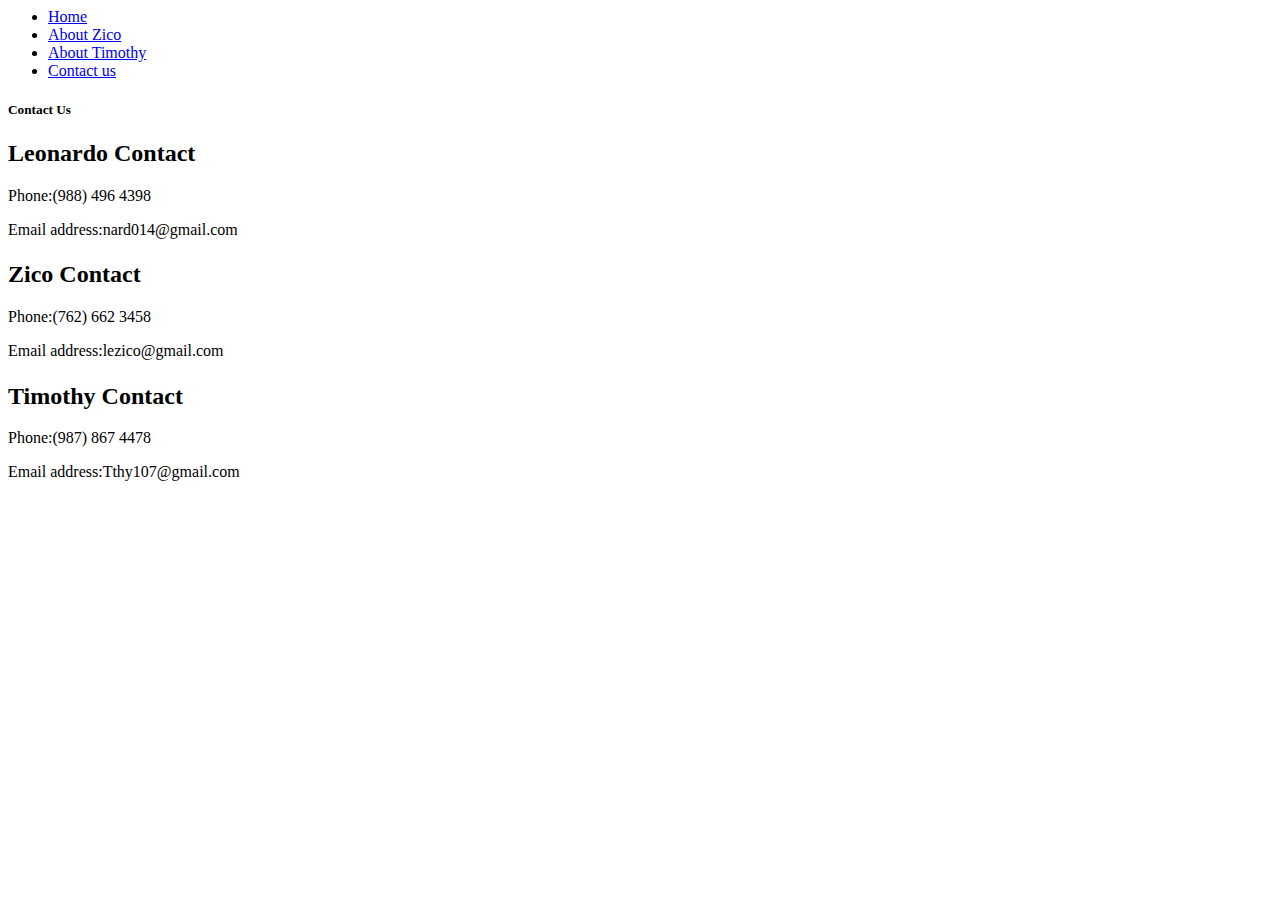
<file: contact_us.html>
<DOCTYPE html>
    <html>
    <head>
        <meta charset="utf-8">
        <meta name="viewport" content="width=device-width, initial-scale=1">
        
        <!-- Bootstrap CSS -->
        <link href="https://cdn.jsdelivr.net/npm/bootstrap@5.0.0-beta2/dist/css/bootstrap.min.css" rel="stylesheet" integrity="sha384-BmbxuPwQa2lc/FVzBcNJ7UAyJxM6wuqIj61tLrc4wSX0szH/Ev+nYRRuWlolflfl" crossorigin="anonymous">
        <title>My First Project</title>
        <ul class="nav justify-content-center">
            <li class="nav-item">
              <a class="nav-link active" aria-current="page" href="index.html">Home</a>
            </li>
            <li class="nav-item">
              <a class="nav-link" href="zico.html">About Zico</a>
            </li>
            <li class="nav-item">
              <a class="nav-link" href="timprofile.html">About Timothy</a>
            </li>
            <li class="nav-item">
              <a class="nav-link" href="contact_us.html">Contact us</a>
            </li>
          </ul>
    </head>
        
    <body>
        <!--Start of Home Section-->
        <div id="home">
    
            <div class="bg-resume border-bottom">
    
                <!--Louco Bio Banner-->
                <div class="banner">
                    <div class="container">
                        <div class="row">
    
                            <div class="col-md-7 my-lg-auto banner-text">
                                <h5 class="text-uppercase text-aqua">Contact Us </h5>
                                <h2 class="font-weight-bold text-dark">Leonardo Contact</h2>
                                <p class="lead">Phone:(988) 496 4398 </p>
                                <p class="lead">Email address:nard014@gmail.com </p>

                                <a href="loucoprofile.html" target="_blank" target="noopener noreferrer" class="btn"></a>    
                            </div>
                            <div class="col-md-5 my-md-4">
                            </div>
                        </div> <!--End Row-->   
                    </div> <!--End Contailer-->
                </div> <!--End Bio Banner-->
            </div> <!--End BG Bio-->
        </div>
        <!--End Home Section-->

        <!--Start of Home Section-->
        <div id="home">
    
            <div class="bg-resume border-bottom">
    
                <!--Louco Bio Banner-->
                <div class="banner">
                    <div class="container">
                        <div class="row">
    
                            <div class="col-md-7 my-lg-auto banner-text">
                                <h5 class="text-uppercase text-aqua"> </h5>
                                <h2 class="font-weight-bold text-dark">Zico Contact</h2>
                                <p class="lead">Phone:(762) 662 3458 </p>
                                <p class="lead">Email address:lezico@gmail.com </p>

                                <a href="loucoprofile.html" target="_blank" target="noopener noreferrer" class="btn"></a>    
                            </div>
                            <div class="col-md-5 my-md-4">
                            </div>
                        </div> <!--End Row-->   
                    </div> <!--End Contailer-->
                </div> <!--End Bio Banner-->
            </div> <!--End BG Bio-->
        </div>
        <!--End Home Section-->

        <!--Start of Home Section-->
        <div id="home">
    
            <div class="bg-resume border-bottom">
    
                <!--Louco Bio Banner-->
                <div class="banner">
                    <div class="container">
                        <div class="row">
    
                            <div class="col-md-7 my-lg-auto banner-text">
                                <h5 class="text-uppercase text-aqua"></h5>
                                <h2 class="font-weight-bold text-dark">Timothy Contact</h2>
                                <p class="lead">Phone:(987) 867 4478 </p>
                                <p class="lead">Email address:Tthy107@gmail.com </p>

                                <a href="loucoprofile.html" target="_blank" target="noopener noreferrer" class="btn"></a>    
                            </div>
                            <div class="col-md-5 my-md-4">
                            </div>
                        </div> <!--End Row-->   
                    </div> <!--End Contailer-->
                </div> <!--End Bio Banner-->
            </div> <!--End BG Bio-->
        </div>
        <!--End Home Section-->

        <div>

        </div>
       


        
    </body>
    <footer>
    
    </footer>
    </html>
</file>
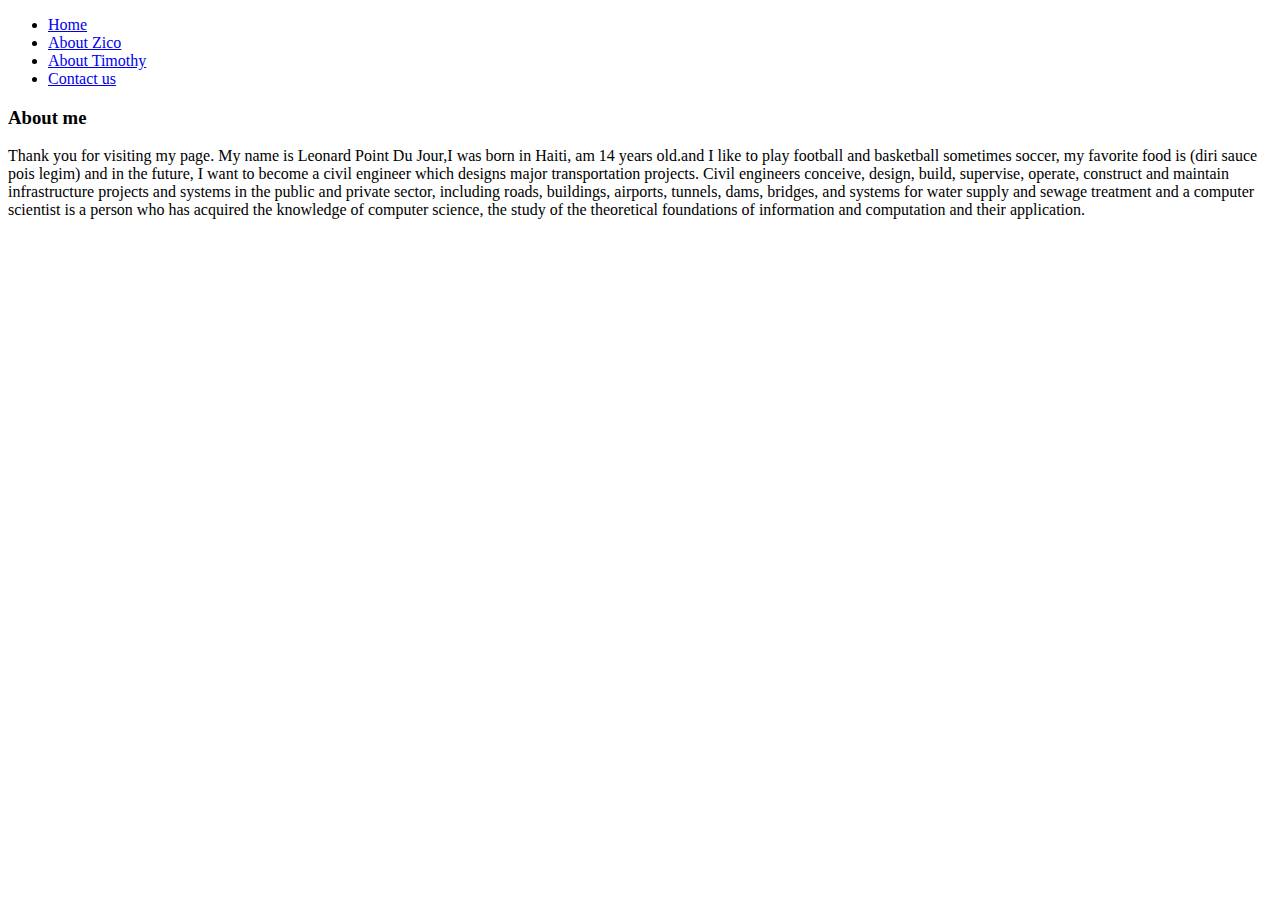
<file: loucoprofile.html>
<!doctype html>
<html lang="en">
  <head>
    <!-- Required meta tags -->
    <meta charset="utf-8">
    <meta name="viewport" content="width=device-width, initial-scale=1">

    <!-- Bootstrap CSS -->
    <link href="https://cdn.jsdelivr.net/npm/bootstrap@5.0.0-beta2/dist/css/bootstrap.min.css" rel="stylesheet" integrity="sha384-BmbxuPwQa2lc/FVzBcNJ7UAyJxM6wuqIj61tLrc4wSX0szH/Ev+nYRRuWlolflfl" crossorigin="anonymous">

    <title>Learn More</title>
    <ul class="nav justify-content-center">
      <li class="nav-item">
        <a class="nav-link active" aria-current="page" href="index.html">Home</a>
      </li>
      <li class="nav-item">
        <a class="nav-link" href="zico.html">About Zico</a>
      </li>
      <li class="nav-item">
        <a class="nav-link" href="timprofile.html">About Timothy</a>
      </li>
      <li class="nav-item">
        <a class="nav-link" href="contact_us.html">Contact us</a>
      </li>
    </ul
  </head>
  <body>
    <h3>About me</h3>
    <p>Thank you for visiting my page. My name is Leonard Point Du Jour,I was born in Haiti, am 14 years old.and I like to play football and basketball sometimes soccer, my favorite food is (diri sauce pois legim) and in the future, I want to become a civil engineer which designs major transportation projects. Civil engineers conceive, design, build, supervise, operate, construct and maintain infrastructure projects and systems in the public and private sector, including roads, buildings, airports, tunnels, dams, bridges, and systems for water supply and sewage treatment and a computer scientist is a person who has acquired the knowledge of computer science, the study of the theoretical foundations of information and computation and their application.</p>

    <!-- Optional JavaScript; choose one of the two! -->

    <!-- Option 1: Bootstrap Bundle with Popper -->
    <script src="https://cdn.jsdelivr.net/npm/bootstrap@5.0.0-beta2/dist/js/bootstrap.bundle.min.js" integrity="sha384-b5kHyXgcpbZJO/tY9Ul7kGkf1S0CWuKcCD38l8YkeH8z8QjE0GmW1gYU5S9FOnJ0" crossorigin="anonymous"></script>

    <!-- Option 2: Separate Popper and Bootstrap JS -->
    <!--
    <script src="https://cdn.jsdelivr.net/npm/@popperjs/core@2.6.0/dist/umd/popper.min.js" integrity="sha384-KsvD1yqQ1/1+IA7gi3P0tyJcT3vR+NdBTt13hSJ2lnve8agRGXTTyNaBYmCR/Nwi" crossorigin="anonymous"></script>
    <script src="https://cdn.jsdelivr.net/npm/bootstrap@5.0.0-beta2/dist/js/bootstrap.min.js" integrity="sha384-nsg8ua9HAw1y0W1btsyWgBklPnCUAFLuTMS2G72MMONqmOymq585AcH49TLBQObG" crossorigin="anonymous"></script>
    -->
  </body>
</html>
</file>
